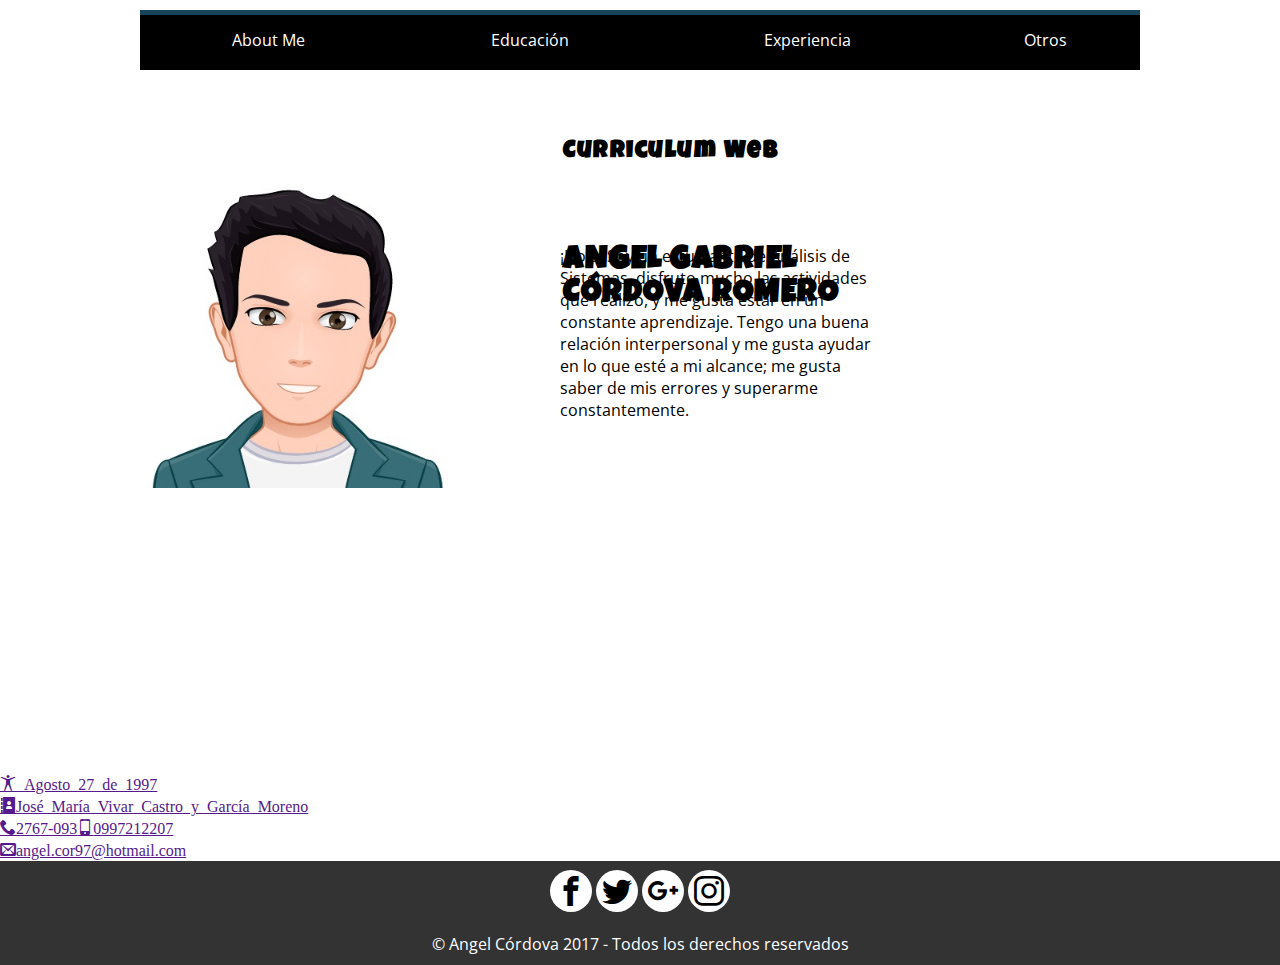
<file: public_html/index.html>
<!DOCTYPE html>
<!--
To change this license header, choose License Headers in Project Properties.
To change this template file, choose Tools | Templates
and open the template in the editor.
-->
<html>
    <head>
        <title>Curriculum Web</title>
        <meta charset="UTF-8">
        <meta name="viewport" content="width=device-width, initial-scale=1.0">
        <link type="text/css" href="css/estilos.css" rel="stylesheet"/>
        <link rel="stylesheet" href="fonts.css">
        <script src="js/menu.js"></script>
    </head>
    <body>
        <header class="header">
            <div class="contenedor">
                <nav class="nav">
                    <ul>
                        <li><a href="index.html"><span class="primero"><i class="icon icon-profile"></i></span>About Me</a></li>
                        <li><a href="educacion.html"><span class="segundo"><i class="icon icon-book"></i></span>Educación</a></li>
                        <li><a href="experiencia.html"><span class="tercero"><i class="icon icon-stats-bars"></i></span>Experiencia</a></li>
                        <li><a href="#"><span class="cuarto"><i class="icon icon-list"></i></span>Otros</a>
                            <ul>
                                <li><a href="lenguajes.html">Lenguajes</a></li>
                                <li><a href="hobbies.html">Hobbies</a></li>
                                <li><a href="referencias.html">Referencias</a></li>
                            </ul>
                        </li>
                    </ul>
                </nav>
            </div>
        </header>
        <h2 class="banner_titulo">Curriculum Web</h2>
        <div>
            <img src="img/imagen1.jpg" class="banner_img">
            <div class="contenedor">
                <h1 class="banner_tit2">ANGEL GABRIEL<br> CÓRDOVA ROMERO</h1>
                <br>
                <p class="banner_txt">¡Hola!
                Soy un estudiante de Análisis de Sistemas,
                disfruto mucho las actividades que realizo, y me gusta estar en un constante aprendizaje.
                Tengo una buena relación interpersonal y me gusta ayudar en lo que esté a mi alcance;
                me gusta saber de mis errores y superarme constantemente.
                </p>
            </div>
        </div>
        <div class="banner_info">
            <a href="" class="icon icon-accessibility"> Agosto 27 de 1997</a><br>
                <a href="" class="icon icon-address-book">José María Vivar Castro y García Moreno</a><br>
                <a href="" class="icon icon-phone">2767-093</a><a href="" class="icon icon-mobile">0997212207</a><br>
                <a href="" class="icon icon-envelop">angel.cor97@hotmail.com</a><br>
        </div>
        <footer class="footer">
            <div class="social">
                <a href="" class="icon icon-facebook"></a>
                <a href="" class="icon icon-twitter"></a>
                <a href="" class="icon icon-google-plus"></a>
                <a href="" class="icon icon-instagram"></a>
            </div>
            <br>
            <p class="copy">&copy; Angel Córdova 2017 - Todos los derechos reservados</p>
        </footer>
        
    </body>
</html>
</file>
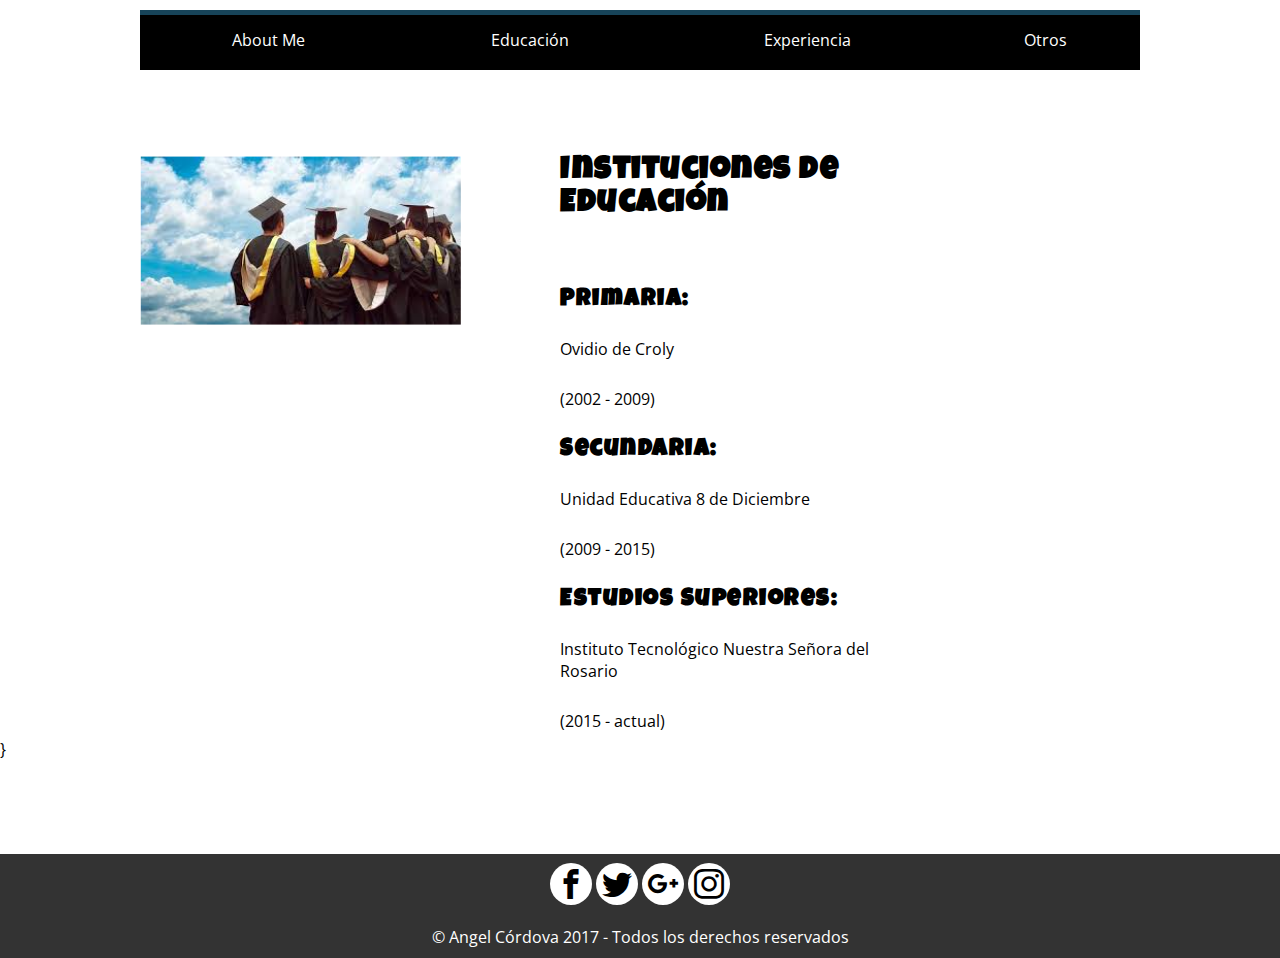
<file: public_html/educacion.html>
<!DOCTYPE html>
<!--
To change this license header, choose License Headers in Project Properties.
To change this template file, choose Tools | Templates
and open the template in the editor.
-->
<html>
    <head>
       <title>Curriculum Web</title>
        <meta charset="UTF-8">
        <meta name="viewport" content="width=device-width, initial-scale=1.0">
        <link type="text/css" href="css/estilos.css" rel="stylesheet"/>
        <link rel="stylesheet" href="fonts.css">
        <script src="js/menu.js"></script>
    </head>
    <body>
        <header>
            <nav class="">
                <ul>
                    <li><a href="index.html"><span class="primero"><i class="icon icon-profile"></i></span>About Me</a></li>
                    <li><a href="educacion.html"><span class="segundo"><i class="icon icon-book"></i></span>Educación</a></li>
                    <li><a href="experiencia.html"><span class="tercero"><i class="icon icon-stats-bars"></i></span>Experiencia</a></li>
                    <li><a href="#"><span class="cuarto"><i class="icon icon-list"></i></span>Otros</a>
                        <ul>
                            <li><a href="lenguajes.html">Lenguajes</a></li>
                            <li><a href="hobbies.html">Hobbies</a></li>
                            <li><a href="referencias.html">Referencias</a></li>
                        </ul>
                    </li>
                </ul>
            </nav>
        </header>
        <h1 class="educacion">Instituciones de Educación</h1>
        <div class="contenedor">
            <img src="img/images_1.jpg" class="banner_img"> 
            <h2 class="educacion_txt">Primaria: </h2>
            <p class="educacion_txt">Ovidio de Croly</p>
            <p class="educacion_txt">(2002 - 2009)</p>
            <h2 class="educacion_txt">Secundaria: </h2>
            <p class="educacion_txt">Unidad Educativa 8 de Diciembre</p>
            <p class="educacion_txt">(2009 - 2015)</p>
            <h2 class="educacion_txt">Estudios Superiores: </h2>
            <p class="educacion_txt">Instituto Tecnológico Nuestra Señora del Rosario</p>}
            <p class="educacion_txt">(2015 - actual)</p>
            <br>
            <br>
        </div>
        <footer class="footer">
            <div class="social">
                <a href="" class="icon icon-facebook"></a>
                <a href="" class="icon icon-twitter"></a>
                <a href="" class="icon icon-google-plus"></a>
                <a href="" class="icon icon-instagram"></a>
            </div>
            <br>
            <p class="copy">&copy; Angel Córdova 2017 - Todos los derechos reservados</p>
        </footer>
        
    </body>
</html>
</file>
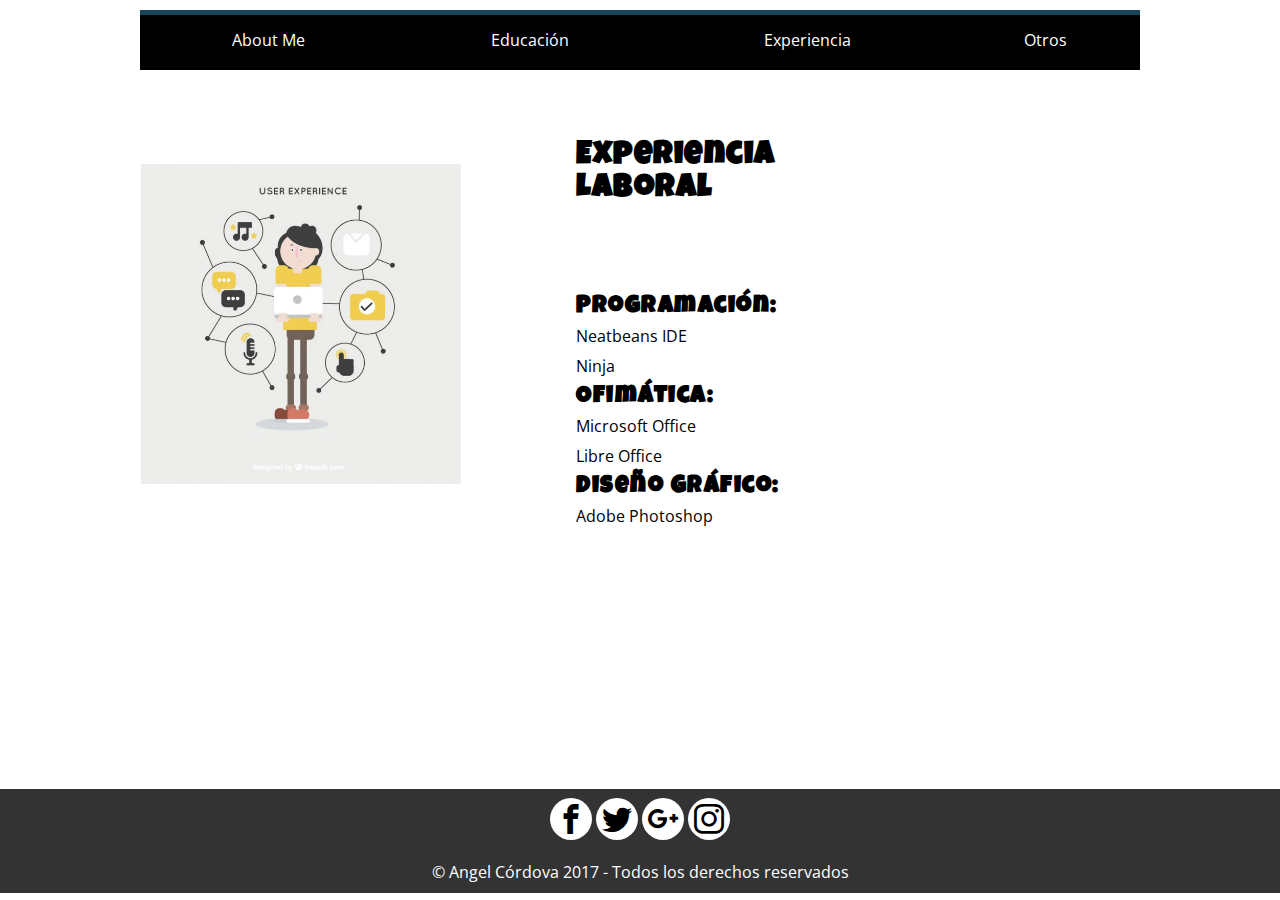
<file: public_html/experiencia.html>
<!DOCTYPE html>
<!--
To change this license header, choose License Headers in Project Properties.
To change this template file, choose Tools | Templates
and open the template in the editor.
-->
<html>
    <head>
        <title>Curriculum Web</title>
        <meta charset="UTF-8">
        <meta name="viewport" content="width=device-width, initial-scale=1.0">
        <link type="text/css" href="css/estilos.css" rel="stylesheet"/>
        <link rel="stylesheet" href="fonts.css">
        <script src="js/menu.js"></script>
    </head>
    <body>
        <header>
            <nav class="">
                <ul>
                    <li><a href="index.html"><span class="primero"><i class="icon icon-profile"></i></span>About Me</a></li>
                    <li><a href="educacion.html"><span class="segundo"><i class="icon icon-book"></i></span>Educación</a></li>
                    <li><a href="experiencia.html"><span class="tercero"><i class="icon icon-stats-bars"></i></span>Experiencia</a></li>
                    <li><a href="#"><span class="cuarto"><i class="icon icon-list"></i></span>Otros</a>
                        <ul>
                            <li><a href="lenguajes.html">Lenguajes</a></li>
                            <li><a href="hobbies.html">Hobbies</a></li>
                            <li><a href="referencias.html">Referencias</a></li>
                        </ul>
                    </li>
                </ul>
            </nav>
        </header>
        <h1 class="experiencia">Experiencia Laboral</h1>
        <div class="contenedor">
            <img src="img/exp.jpg" class="banner_img"> 
            <h2 class="experiencia_txt">Programación: </h2>
            <p class="experiencia_txt">Neatbeans IDE</p>
            <p class="experiencia_txt">Ninja </p>
            <h2 class="experiencia_txt">Ofimática: </h2>
            <p class="experiencia_txt">Microsoft Office</p>
            <p class="experiencia_txt">Libre Office</p>
            <h2 class="experiencia_txt">Diseño Gráfico: </h2>
            <p class="experiencia_txt">Adobe Photoshop</p>
            <br>
            <br>
        </div>
        <footer class="footer">
            <div class="social">
                <a href="" class="icon icon-facebook"></a>
                <a href="" class="icon icon-twitter"></a>
                <a href="" class="icon icon-google-plus"></a>
                <a href="" class="icon icon-instagram"></a>
            </div>
            <br>
            <p class="copy">&copy; Angel Córdova 2017 - Todos los derechos reservados</p>
        </footer>
    </body>
</html>
</file>
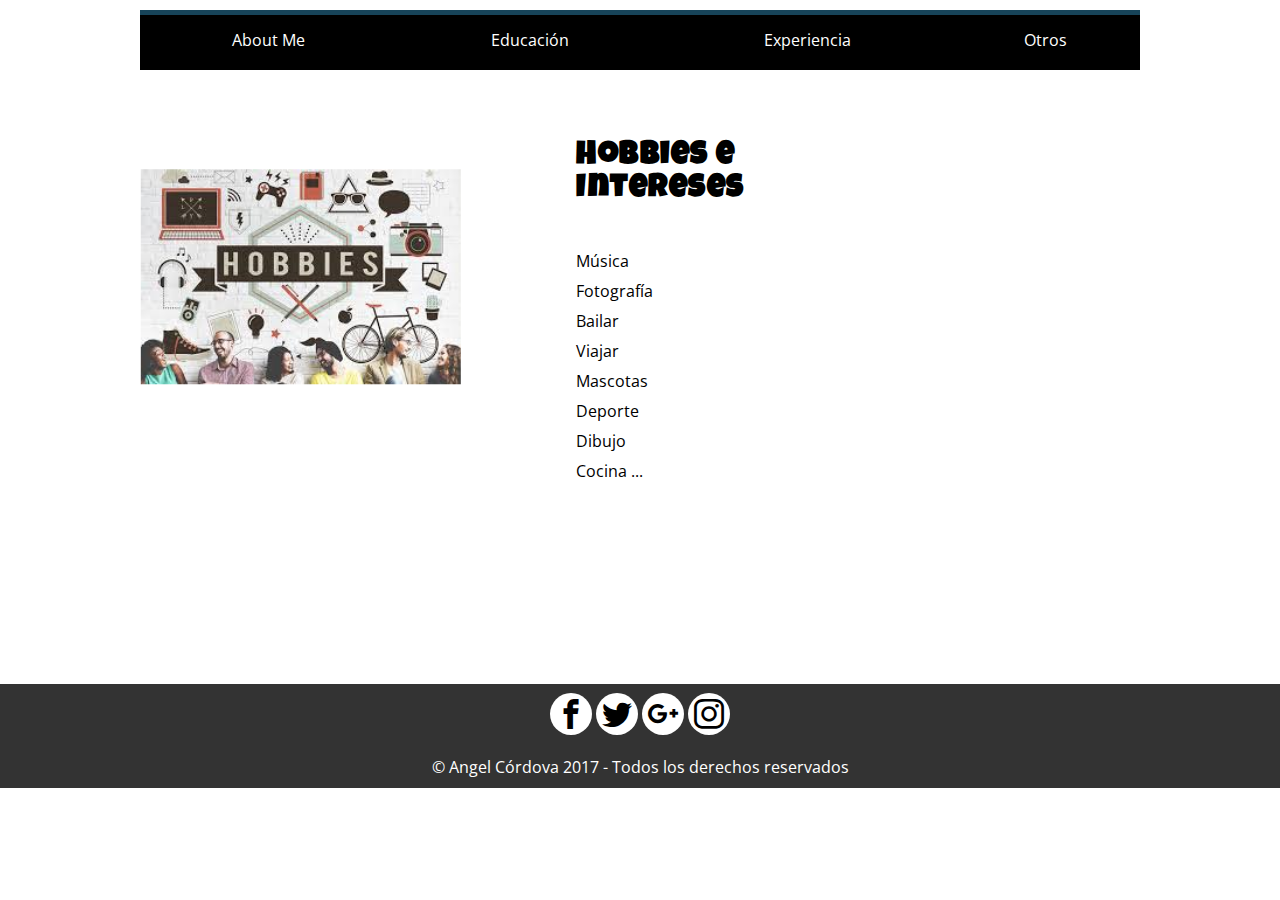
<file: public_html/hobbies.html>
<!DOCTYPE html>
<!--
To change this license header, choose License Headers in Project Properties.
To change this template file, choose Tools | Templates
and open the template in the editor.
-->
<html>
    <head>
        <title>Curriculum Web</title>
        <meta charset="UTF-8">
        <meta name="viewport" content="width=device-width, initial-scale=1.0">
        <link type="text/css" href="css/estilos.css" rel="stylesheet"/>
        <link rel="stylesheet" href="fonts.css">
        <script src="js/menu.js"></script>
    </head>
    <body>
        <header>
            <nav class="">
                <ul>
                    <li><a href="index.html"><span class="primero"><i class="icon icon-profile"></i></span>About Me</a></li>
                    <li><a href="educacion.html"><span class="segundo"><i class="icon icon-book"></i></span>Educación</a></li>
                    <li><a href="experiencia.html"><span class="tercero"><i class="icon icon-stats-bars"></i></span>Experiencia</a></li>
                    <li><a href="#"><span class="cuarto"><i class="icon icon-list"></i></span>Otros</a>
                        <ul>
                            <li><a href="lenguajes.html">Lenguajes</a></li>
                            <li><a href="hobbies.html">Hobbies</a></li>
                            <li><a href="referencias.html">Referencias</a></li>
                        </ul>
                    </li>
                </ul>
            </nav>
        </header>
        <h1 class="hobbies">Hobbies e Intereses</h1>
        <div class="contenedor">
            <img src="img/images_3.jpg" class="banner_img"> 
            <p class="hobbies_txt">Música</p>
            <p class="hobbies_txt">Fotografía</p>
            <p class="hobbies_txt">Bailar</p>
            <p class="hobbies_txt">Viajar</p>
            <p class="hobbies_txt">Mascotas</p>
            <p class="hobbies_txt">Deporte</p>
            <p class="hobbies_txt">Dibujo</p>
            <p class="hobbies_txt">Cocina ...</p>
            <br>
            <br>
        </div>
        <footer class="footer">
            <div class="social">
                <a href="" class="icon icon-facebook"></a>
                <a href="" class="icon icon-twitter"></a>
                <a href="" class="icon icon-google-plus"></a>
                <a href="" class="icon icon-instagram"></a>
            </div>
            <br>
            <p class="copy">&copy; Angel Córdova 2017 - Todos los derechos reservados</p>
        </footer>
    </body>
</html>
</file>
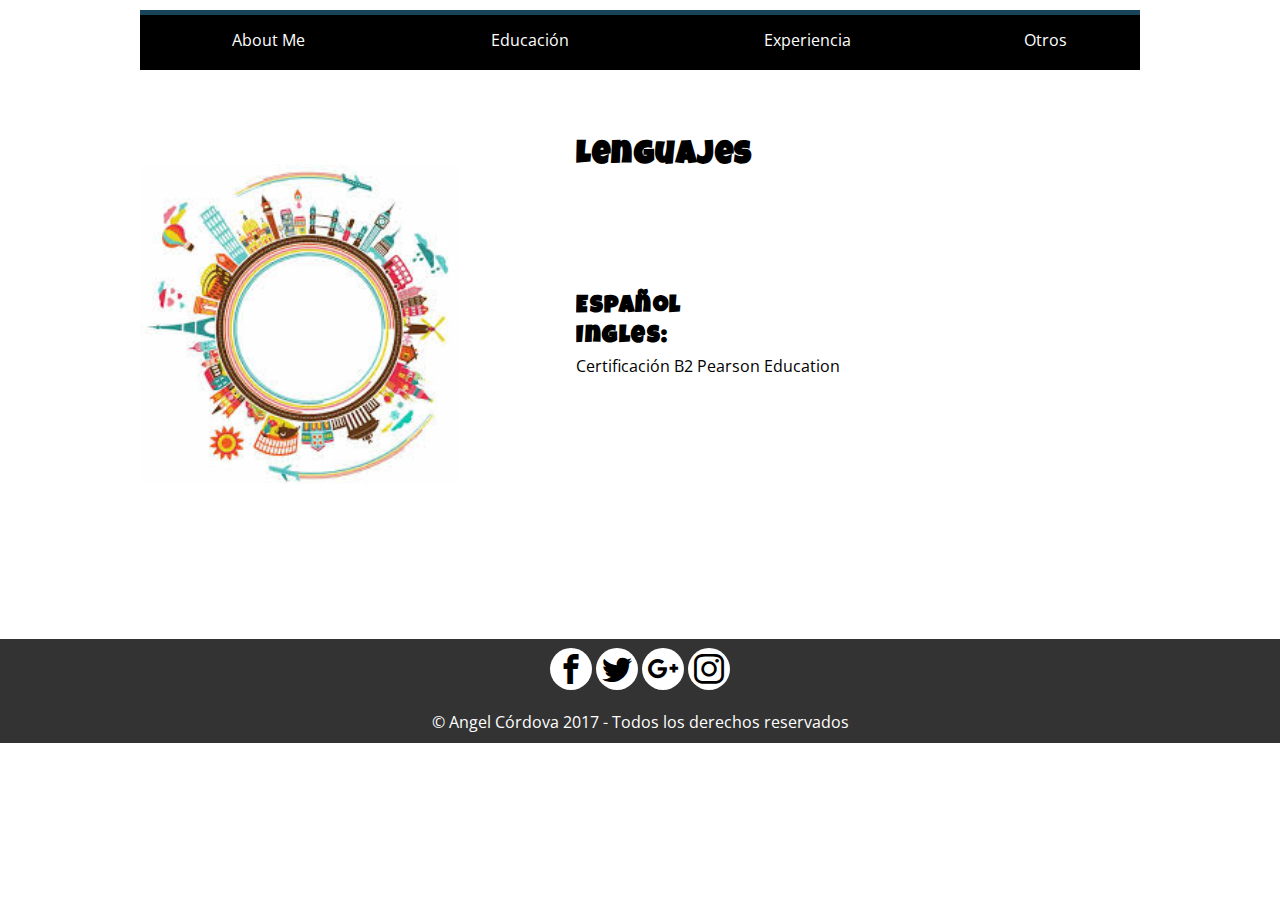
<file: public_html/lenguajes.html>
<!DOCTYPE html>
<!--
To change this license header, choose License Headers in Project Properties.
To change this template file, choose Tools | Templates
and open the template in the editor.
-->
<html>
    <head>
        <title>Curriculum Web</title>
        <meta charset="UTF-8">
        <meta name="viewport" content="width=device-width, initial-scale=1.0">
        <link type="text/css" href="css/estilos.css" rel="stylesheet"/>
        <link rel="stylesheet" href="fonts.css">
        <script src="js/menu.js"></script>
    </head>
    <body>
        <header>
            <nav class="">
                <ul>
                    <li><a href="index.html"><span class="primero"><i class="icon icon-profile"></i></span>About Me</a></li>
                    <li><a href="educacion.html"><span class="segundo"><i class="icon icon-book"></i></span>Educación</a></li>
                    <li><a href="experiencia.html"><span class="tercero"><i class="icon icon-stats-bars"></i></span>Experiencia</a></li>
                    <li><a href="#"><span class="cuarto"><i class="icon icon-list"></i></span>Otros</a>
                        <ul>
                            <li><a href="lenguajes.html">Lenguajes</a></li>
                            <li><a href="hobbies.html">Hobbies</a></li>
                            <li><a href="referencias.html">Referencias</a></li>
                        </ul>
                    </li>
                </ul>
            </nav>
        </header>
        <h1 class="lenguajes">Lenguajes</h1>
        <div class="contenedor">
            <img src="img/images_2.jpg" class="banner_img"> 
            <h2 class="lenguajes_txt">Español </h2>
            <h2 class="lenguajes_txt">Ingles: </h2>
            <p class="lenguajes_txt">Certificación B2 Pearson Education</p>
            <br>
            <br>
        </div>
        <footer class="footer">
            <div class="social">
                <a href="" class="icon icon-facebook"></a>
                <a href="" class="icon icon-twitter"></a>
                <a href="" class="icon icon-google-plus"></a>
                <a href="" class="icon icon-instagram"></a>
            </div>
            <br>
            <p class="copy">&copy; Angel Córdova 2017 - Todos los derechos reservados</p>
        </footer>
    </body>
</html>
</file>
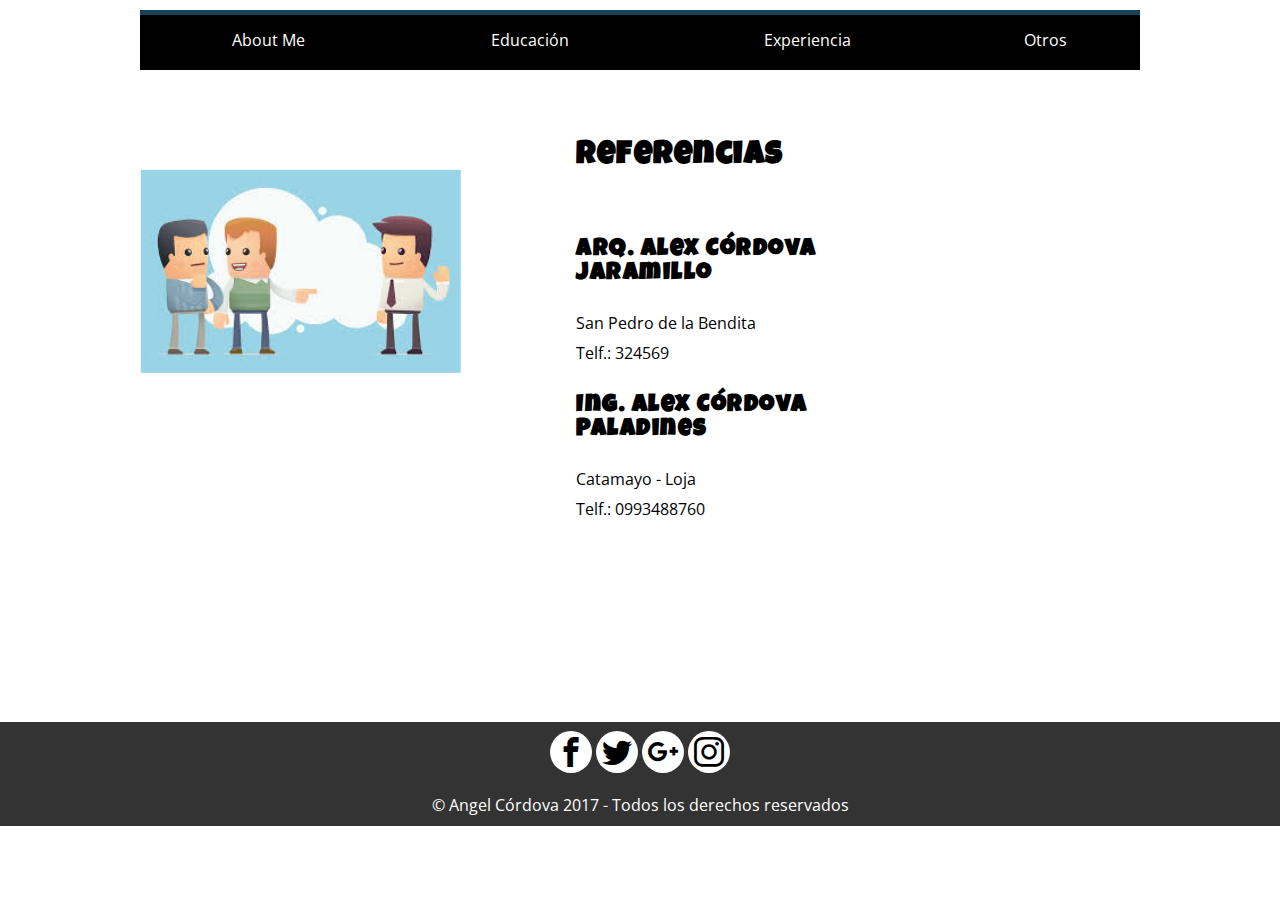
<file: public_html/referencias.html>
<!DOCTYPE html>
<!--
To change this license header, choose License Headers in Project Properties.
To change this template file, choose Tools | Templates
and open the template in the editor.
-->
<html>
    <head>
        <title>Curriculum Web</title>
        <meta charset="UTF-8">
        <meta name="viewport" content="width=device-width, initial-scale=1.0">
        <link type="text/css" href="css/estilos.css" rel="stylesheet"/>
        <link rel="stylesheet" href="fonts.css">
        <script src="js/menu.js"></script>
    </head>
    <body>
        <header>
            <nav class="">
                <ul>
                    <li><a href="index.html"><span class="primero"><i class="icon icon-profile"></i></span>About Me</a></li>
                    <li><a href="educacion.html"><span class="segundo"><i class="icon icon-book"></i></span>Educación</a></li>
                    <li><a href="experiencia.html"><span class="tercero"><i class="icon icon-stats-bars"></i></span>Experiencia</a></li>
                    <li><a href="#"><span class="cuarto"><i class="icon icon-list"></i></span>Otros</a>
                        <ul>
                            <li><a href="lenguajes.html">Lenguajes</a></li>
                            <li><a href="hobbies.html">Hobbies</a></li>
                            <li><a href="referencias.html">Referencias</a></li>
                        </ul>
                    </li>
                </ul>
            </nav>
        </header>
        <h1 class="referencias">Referencias</h1>
        <div class="contenedor">
            <img src="img/images_4.jpg" class="banner_img"> 
            <h2 class="referencias_txt">Arq. Alex Córdova Jaramillo</h2><br><br>
            <p class="referencias_txt">San Pedro de la Bendita</p>
            <p class="referencias_txt">Telf.: 324569</p><br>
            <h2 class="referencias_txt">Ing. Alex Córdova Paladines</h2><br><br>
            <p class="referencias_txt">Catamayo - Loja</p>
            <p class="referencias_txt">Telf.: 0993488760</p>
            <br>
            <br>
        </div>
        <footer class="footer">
            <div class="social">
                <a href="" class="icon icon-facebook"></a>
                <a href="" class="icon icon-twitter"></a>
                <a href="" class="icon icon-google-plus"></a>
                <a href="" class="icon icon-instagram"></a>
            </div>
            <br>
            <p class="copy">&copy; Angel Córdova 2017 - Todos los derechos reservados</p>
        </footer>
    </body>
</html>
</file>
<file: public_html/css/estilos.css>
/* 
    Created on : 01/05/2017, 9:29:03
    Author     : Angel Córdova
*/
@import url('https://fonts.googleapis.com/css?family=Open+Sans');
@import url('https://fonts.googleapis.com/css?family=Luckiest+Guy');
*{
    border: 0;
    margin: 0;
    padding: 0;
    box-sizing: border-box;
}
body{
    font-family: 'Open Sans', sans-serif;
}
h1, h2, h3, h4, h5, h6{
    font-family: 'Luckiest Guy', sans-serif;
    letter-spacing: 1.5px;
}
/*-------------------------Estilos de la barra de navegacion-------------------*/
header{
    margin-top: 10px;
    width: 100%;
    height: 150px;
    overflow: hidden;
    position: relative;
}

nav{
    top: -20px;
    position: absolute;
    left: 0;
    right: 0;
    margin: 20px auto;
    max-width: 1000px;
    width: 90%;
}

nav ul{
    list-style: none;
}

nav > ul{
    display: table;
    width: 100%;
    background: #000;
    position: relative;
}

nav> ul li{
    display: table-cell;  
}

/*------------------------------------SUBMENU-------------------*/
nav > ul > li:hover > ul {
    display: block;
    height: 100%;
}

nav > ul > li > ul {
    display: block;
    position: absolute;
    background: black;
    left: 0;
    right: 0;
    overflow: hidden;
    height: 0%;
    -webkit-transition: all .3s ease;
    -moz-transition: all .3s ease;
    -ms-transition: all .3s ease;
    -o-transition: all .3s ease;
    transition: all .3s ease;
}

nav > ul li a {
    color: #fff;
    display: block;
    line-height: 20px;
    padding: 20px;
    position: relative;
    text-align: center;
    text-decoration: none;
    -webkit-transition: all .3s ease;
    -moz-transition: all .3s ease;
    -ms-transition: all .3s ease;
    -o-transition: all .3s ease;
    transition: all .3s ease;
}

nav > ul > li > ul > li a:hover {
    background: #5da5a2;
    
}

nav > ul > li > a span {
    background: #174459;
    display: block;
    height: 100%;
    width: 100%;
    left: 0;
    position: absolute;
    top: -55px;
    -webkit-transition: all .3s ease;
    -moz-transition: all .3s ease;
    -ms-transition: all .3s ease;
    -o-transition: all .3s ease;
    transition: all .3s ease;
}

nav > ul > li > a span .icon {
    display: block;
    line-height: 80px;
}

nav > ul > li > a:hover > span {
    top:0;
}

/*-----------------------------Colores--------------------*/
nav ul li a.primero{
    background: #0e5061;
}
nav ul li a.segundo{
    background: #5da5a2;
}
nav ul li a.tercero{
    background: #f25724;
}
nav ul li a.cuarto{
    background: #174459;
}

.header .contenedor{
    display: flex;
}
/*--------------------creo una clase para el menu----------------------*/
.menu-fixed{
    position: fixed;
    z-index: 1000;
    top: -20px;
}
/*--------------------Estilos del banner----------------------*/
.banner_titulo{
    top: 50%;
    left: 50%;
    transform: translateX(44%) translateY(-85%);
    width: 100%;
}
.banner_img{
    
  top: 50%;
  left: 50%;
  transform: translateX(44%) translateY(-5%);
  width: 25%;
}
.banner_tit2{
    top: 50%;
    left: 50%;
    transform: translateX(44%) translateY(-400%);
    width: 100%;
}
.banner_txt{
    top: 50%;
    left: 50%;
    transform: translateX(175%) translateY(-200%);
    width: 25%
}
.div [class^="banner_info"]{
    text-align: left;
    padding: 10px;
    transform: translateX(20%) translateY(500%);
}
/*--------------------Estilos del avatar----------------------*/
figure{
    text-align: left;
    padding: 10px;
    line-height: 20px;
    padding: 10px;
    color: black;
}

/*--------------------Estilos de la presentacion----------------------*/
.div [class^="presentacion"]{
    text-align: right;  
}

.section{
    text-align: right;
}
/*--------------------Estilos del footer----------------------*/
.footer{
    background: #333;
    color: #fff;
    padding: 10px;
    text-align: center;
}

.footer [class^="icon"]{
    color: black;
    text-decoration: none;
    font-size: 30px;
    padding: 6px;
    background: white;
    border-radius: 50%;
    width: 50px;
    height: 50px;
    line-height: 40px;
}
/*-----------------Estilos de educacion------------------*/
.educacion{
    top: 50%;
    left: 50%;
    transform: translateX(175%) translateY(-100%);
    width: 25%;
    height: 5px;
}
.educacion_txt{
    left: 50%;
    transform: translateX(175%) translateY(-100%);
    width: 25%;
    height: 50px;
}
/*-----------------Estilos de experiencia------------------*/
.experiencia{
    top: 50%;
    left: 50%;
    transform: translateX(-20%) translateY(-100%);
    width: 25%;
    height: 20px;
    position: relative;
}
.experiencia_txt{
    left: 50%;
    transform: translateX(-20%) translateY(-700%);
    width: 25%;
    height: 30px;
    position: relative;
}
/*-----------------Estilos de lenguajes------------------*/
.lenguajes{
    top: 50%;
    left: 50%;
    transform: translateX(-20%) translateY(-100%);
    width: 25%;
    height: 20px;
    position: relative;
}
.lenguajes_txt{
    left: 50%;
    transform: translateX(-20%) translateY(-700%);
    width: 25%;
    height: 30px;
    position: relative;
}
/*-----------------Estilos de hobbies------------------*/
.hobbies{
    top: 50%;
    left: 50%;
    transform: translateX(-20%) translateY(-100%);
    width: 25%;
    height: 20px;
    position: relative;
}
.hobbies_txt{
    left: 50%;
    transform: translateX(-20%) translateY(-500%);
    width: 25%;
    height: 30px;
    position: relative;
}
/*-----------------Estilos de referencias------------------*/
.referencias{
    top: 50%;
    left: 50%;
    transform: translateX(-20%) translateY(-100%);
    width: 25%;
    height: 20px;
    position: relative;
}
.referencias_txt{
    left: 50%;
    transform: translateX(-20%) translateY(-500%);
    width: 25%;
    height: 30px;
    position: relative;
}
</file>
<file: public_html/fonts.css>
@font-face {
  font-family: 'icomoon';
  src:  url('fonts/icomoon.eot?wbbl5');
  src:  url('fonts/icomoon.eot?wbbl5#iefix') format('embedded-opentype'),
    url('fonts/icomoon.ttf?wbbl5') format('truetype'),
    url('fonts/icomoon.woff?wbbl5') format('woff'),
    url('fonts/icomoon.svg?wbbl5#icomoon') format('svg');
  font-weight: normal;
  font-style: normal;
}

[class^="icon-"], [class*=" icon-"] {
  /* use !important to prevent issues with browser extensions that change fonts */
  font-family: 'icomoon' !important;
  speak: none;
  font-style: normal;
  font-weight: normal;
  font-variant: normal;
  text-transform: none;
  line-height: 1;

  /* Better Font Rendering =========== */
  -webkit-font-smoothing: antialiased;
  -moz-osx-font-smoothing: grayscale;
}

.icon-home:before {
  content: "\e900";
}
.icon-home2:before {
  content: "\e901";
}
.icon-home3:before {
  content: "\e902";
}
.icon-office:before {
  content: "\e903";
}
.icon-newspaper:before {
  content: "\e904";
}
.icon-pencil:before {
  content: "\e905";
}
.icon-pencil2:before {
  content: "\e906";
}
.icon-quill:before {
  content: "\e907";
}
.icon-pen:before {
  content: "\e908";
}
.icon-blog:before {
  content: "\e909";
}
.icon-eyedropper:before {
  content: "\e90a";
}
.icon-droplet:before {
  content: "\e90b";
}
.icon-paint-format:before {
  content: "\e90c";
}
.icon-image:before {
  content: "\e90d";
}
.icon-images:before {
  content: "\e90e";
}
.icon-camera:before {
  content: "\e90f";
}
.icon-headphones:before {
  content: "\e910";
}
.icon-music:before {
  content: "\e911";
}
.icon-play:before {
  content: "\e912";
}
.icon-film:before {
  content: "\e913";
}
.icon-video-camera:before {
  content: "\e914";
}
.icon-dice:before {
  content: "\e915";
}
.icon-pacman:before {
  content: "\e916";
}
.icon-spades:before {
  content: "\e917";
}
.icon-clubs:before {
  content: "\e918";
}
.icon-diamonds:before {
  content: "\e919";
}
.icon-bullhorn:before {
  content: "\e91a";
}
.icon-connection:before {
  content: "\e91b";
}
.icon-podcast:before {
  content: "\e91c";
}
.icon-feed:before {
  content: "\e91d";
}
.icon-mic:before {
  content: "\e91e";
}
.icon-book:before {
  content: "\e91f";
}
.icon-books:before {
  content: "\e920";
}
.icon-library:before {
  content: "\e921";
}
.icon-file-text:before {
  content: "\e922";
}
.icon-profile:before {
  content: "\e923";
}
.icon-file-empty:before {
  content: "\e924";
}
.icon-files-empty:before {
  content: "\e925";
}
.icon-file-text2:before {
  content: "\e926";
}
.icon-file-picture:before {
  content: "\e927";
}
.icon-file-music:before {
  content: "\e928";
}
.icon-file-play:before {
  content: "\e929";
}
.icon-file-video:before {
  content: "\e92a";
}
.icon-file-zip:before {
  content: "\e92b";
}
.icon-copy:before {
  content: "\e92c";
}
.icon-paste:before {
  content: "\e92d";
}
.icon-stack:before {
  content: "\e92e";
}
.icon-folder:before {
  content: "\e92f";
}
.icon-folder-open:before {
  content: "\e930";
}
.icon-folder-plus:before {
  content: "\e931";
}
.icon-folder-minus:before {
  content: "\e932";
}
.icon-folder-download:before {
  content: "\e933";
}
.icon-folder-upload:before {
  content: "\e934";
}
.icon-price-tag:before {
  content: "\e935";
}
.icon-price-tags:before {
  content: "\e936";
}
.icon-barcode:before {
  content: "\e937";
}
.icon-qrcode:before {
  content: "\e938";
}
.icon-ticket:before {
  content: "\e939";
}
.icon-cart:before {
  content: "\e93a";
}
.icon-coin-dollar:before {
  content: "\e93b";
}
.icon-coin-euro:before {
  content: "\e93c";
}
.icon-coin-pound:before {
  content: "\e93d";
}
.icon-coin-yen:before {
  content: "\e93e";
}
.icon-credit-card:before {
  content: "\e93f";
}
.icon-calculator:before {
  content: "\e940";
}
.icon-lifebuoy:before {
  content: "\e941";
}
.icon-phone:before {
  content: "\e942";
}
.icon-phone-hang-up:before {
  content: "\e943";
}
.icon-address-book:before {
  content: "\e944";
}
.icon-envelop:before {
  content: "\e945";
}
.icon-pushpin:before {
  content: "\e946";
}
.icon-location:before {
  content: "\e947";
}
.icon-location2:before {
  content: "\e948";
}
.icon-compass:before {
  content: "\e949";
}
.icon-compass2:before {
  content: "\e94a";
}
.icon-map:before {
  content: "\e94b";
}
.icon-map2:before {
  content: "\e94c";
}
.icon-history:before {
  content: "\e94d";
}
.icon-clock:before {
  content: "\e94e";
}
.icon-clock2:before {
  content: "\e94f";
}
.icon-alarm:before {
  content: "\e950";
}
.icon-bell:before {
  content: "\e951";
}
.icon-stopwatch:before {
  content: "\e952";
}
.icon-calendar:before {
  content: "\e953";
}
.icon-printer:before {
  content: "\e954";
}
.icon-keyboard:before {
  content: "\e955";
}
.icon-display:before {
  content: "\e956";
}
.icon-laptop:before {
  content: "\e957";
}
.icon-mobile:before {
  content: "\e958";
}
.icon-mobile2:before {
  content: "\e959";
}
.icon-tablet:before {
  content: "\e95a";
}
.icon-tv:before {
  content: "\e95b";
}
.icon-drawer:before {
  content: "\e95c";
}
.icon-drawer2:before {
  content: "\e95d";
}
.icon-box-add:before {
  content: "\e95e";
}
.icon-box-remove:before {
  content: "\e95f";
}
.icon-download:before {
  content: "\e960";
}
.icon-upload:before {
  content: "\e961";
}
.icon-floppy-disk:before {
  content: "\e962";
}
.icon-drive:before {
  content: "\e963";
}
.icon-database:before {
  content: "\e964";
}
.icon-undo:before {
  content: "\e965";
}
.icon-redo:before {
  content: "\e966";
}
.icon-undo2:before {
  content: "\e967";
}
.icon-redo2:before {
  content: "\e968";
}
.icon-forward:before {
  content: "\e969";
}
.icon-reply:before {
  content: "\e96a";
}
.icon-bubble:before {
  content: "\e96b";
}
.icon-bubbles:before {
  content: "\e96c";
}
.icon-bubbles2:before {
  content: "\e96d";
}
.icon-bubble2:before {
  content: "\e96e";
}
.icon-bubbles3:before {
  content: "\e96f";
}
.icon-bubbles4:before {
  content: "\e970";
}
.icon-user:before {
  content: "\e971";
}
.icon-users:before {
  content: "\e972";
}
.icon-user-plus:before {
  content: "\e973";
}
.icon-user-minus:before {
  content: "\e974";
}
.icon-user-check:before {
  content: "\e975";
}
.icon-user-tie:before {
  content: "\e976";
}
.icon-quotes-left:before {
  content: "\e977";
}
.icon-quotes-right:before {
  content: "\e978";
}
.icon-hour-glass:before {
  content: "\e979";
}
.icon-spinner:before {
  content: "\e97a";
}
.icon-spinner2:before {
  content: "\e97b";
}
.icon-spinner3:before {
  content: "\e97c";
}
.icon-spinner4:before {
  content: "\e97d";
}
.icon-spinner5:before {
  content: "\e97e";
}
.icon-spinner6:before {
  content: "\e97f";
}
.icon-spinner7:before {
  content: "\e980";
}
.icon-spinner8:before {
  content: "\e981";
}
.icon-spinner9:before {
  content: "\e982";
}
.icon-spinner10:before {
  content: "\e983";
}
.icon-spinner11:before {
  content: "\e984";
}
.icon-binoculars:before {
  content: "\e985";
}
.icon-search:before {
  content: "\e986";
}
.icon-zoom-in:before {
  content: "\e987";
}
.icon-zoom-out:before {
  content: "\e988";
}
.icon-enlarge:before {
  content: "\e989";
}
.icon-shrink:before {
  content: "\e98a";
}
.icon-enlarge2:before {
  content: "\e98b";
}
.icon-shrink2:before {
  content: "\e98c";
}
.icon-key:before {
  content: "\e98d";
}
.icon-key2:before {
  content: "\e98e";
}
.icon-lock:before {
  content: "\e98f";
}
.icon-unlocked:before {
  content: "\e990";
}
.icon-wrench:before {
  content: "\e991";
}
.icon-equalizer:before {
  content: "\e992";
}
.icon-equalizer2:before {
  content: "\e993";
}
.icon-cog:before {
  content: "\e994";
}
.icon-cogs:before {
  content: "\e995";
}
.icon-hammer:before {
  content: "\e996";
}
.icon-magic-wand:before {
  content: "\e997";
}
.icon-aid-kit:before {
  content: "\e998";
}
.icon-bug:before {
  content: "\e999";
}
.icon-pie-chart:before {
  content: "\e99a";
}
.icon-stats-dots:before {
  content: "\e99b";
}
.icon-stats-bars:before {
  content: "\e99c";
}
.icon-stats-bars2:before {
  content: "\e99d";
}
.icon-trophy:before {
  content: "\e99e";
}
.icon-gift:before {
  content: "\e99f";
}
.icon-glass:before {
  content: "\e9a0";
}
.icon-glass2:before {
  content: "\e9a1";
}
.icon-mug:before {
  content: "\e9a2";
}
.icon-spoon-knife:before {
  content: "\e9a3";
}
.icon-leaf:before {
  content: "\e9a4";
}
.icon-rocket:before {
  content: "\e9a5";
}
.icon-meter:before {
  content: "\e9a6";
}
.icon-meter2:before {
  content: "\e9a7";
}
.icon-hammer2:before {
  content: "\e9a8";
}
.icon-fire:before {
  content: "\e9a9";
}
.icon-lab:before {
  content: "\e9aa";
}
.icon-magnet:before {
  content: "\e9ab";
}
.icon-bin:before {
  content: "\e9ac";
}
.icon-bin2:before {
  content: "\e9ad";
}
.icon-briefcase:before {
  content: "\e9ae";
}
.icon-airplane:before {
  content: "\e9af";
}
.icon-truck:before {
  content: "\e9b0";
}
.icon-road:before {
  content: "\e9b1";
}
.icon-accessibility:before {
  content: "\e9b2";
}
.icon-target:before {
  content: "\e9b3";
}
.icon-shield:before {
  content: "\e9b4";
}
.icon-power:before {
  content: "\e9b5";
}
.icon-switch:before {
  content: "\e9b6";
}
.icon-power-cord:before {
  content: "\e9b7";
}
.icon-clipboard:before {
  content: "\e9b8";
}
.icon-list-numbered:before {
  content: "\e9b9";
}
.icon-list:before {
  content: "\e9ba";
}
.icon-list2:before {
  content: "\e9bb";
}
.icon-tree:before {
  content: "\e9bc";
}
.icon-menu:before {
  content: "\e9bd";
}
.icon-menu2:before {
  content: "\e9be";
}
.icon-menu3:before {
  content: "\e9bf";
}
.icon-menu4:before {
  content: "\e9c0";
}
.icon-cloud:before {
  content: "\e9c1";
}
.icon-cloud-download:before {
  content: "\e9c2";
}
.icon-cloud-upload:before {
  content: "\e9c3";
}
.icon-cloud-check:before {
  content: "\e9c4";
}
.icon-download2:before {
  content: "\e9c5";
}
.icon-upload2:before {
  content: "\e9c6";
}
.icon-download3:before {
  content: "\e9c7";
}
.icon-upload3:before {
  content: "\e9c8";
}
.icon-sphere:before {
  content: "\e9c9";
}
.icon-earth:before {
  content: "\e9ca";
}
.icon-link:before {
  content: "\e9cb";
}
.icon-flag:before {
  content: "\e9cc";
}
.icon-attachment:before {
  content: "\e9cd";
}
.icon-eye:before {
  content: "\e9ce";
}
.icon-eye-plus:before {
  content: "\e9cf";
}
.icon-eye-minus:before {
  content: "\e9d0";
}
.icon-eye-blocked:before {
  content: "\e9d1";
}
.icon-bookmark:before {
  content: "\e9d2";
}
.icon-bookmarks:before {
  content: "\e9d3";
}
.icon-sun:before {
  content: "\e9d4";
}
.icon-contrast:before {
  content: "\e9d5";
}
.icon-brightness-contrast:before {
  content: "\e9d6";
}
.icon-star-empty:before {
  content: "\e9d7";
}
.icon-star-half:before {
  content: "\e9d8";
}
.icon-star-full:before {
  content: "\e9d9";
}
.icon-heart:before {
  content: "\e9da";
}
.icon-heart-broken:before {
  content: "\e9db";
}
.icon-man:before {
  content: "\e9dc";
}
.icon-woman:before {
  content: "\e9dd";
}
.icon-man-woman:before {
  content: "\e9de";
}
.icon-happy:before {
  content: "\e9df";
}
.icon-happy2:before {
  content: "\e9e0";
}
.icon-smile:before {
  content: "\e9e1";
}
.icon-smile2:before {
  content: "\e9e2";
}
.icon-tongue:before {
  content: "\e9e3";
}
.icon-tongue2:before {
  content: "\e9e4";
}
.icon-sad:before {
  content: "\e9e5";
}
.icon-sad2:before {
  content: "\e9e6";
}
.icon-wink:before {
  content: "\e9e7";
}
.icon-wink2:before {
  content: "\e9e8";
}
.icon-grin:before {
  content: "\e9e9";
}
.icon-grin2:before {
  content: "\e9ea";
}
.icon-cool:before {
  content: "\e9eb";
}
.icon-cool2:before {
  content: "\e9ec";
}
.icon-angry:before {
  content: "\e9ed";
}
.icon-angry2:before {
  content: "\e9ee";
}
.icon-evil:before {
  content: "\e9ef";
}
.icon-evil2:before {
  content: "\e9f0";
}
.icon-shocked:before {
  content: "\e9f1";
}
.icon-shocked2:before {
  content: "\e9f2";
}
.icon-baffled:before {
  content: "\e9f3";
}
.icon-baffled2:before {
  content: "\e9f4";
}
.icon-confused:before {
  content: "\e9f5";
}
.icon-confused2:before {
  content: "\e9f6";
}
.icon-neutral:before {
  content: "\e9f7";
}
.icon-neutral2:before {
  content: "\e9f8";
}
.icon-hipster:before {
  content: "\e9f9";
}
.icon-hipster2:before {
  content: "\e9fa";
}
.icon-wondering:before {
  content: "\e9fb";
}
.icon-wondering2:before {
  content: "\e9fc";
}
.icon-sleepy:before {
  content: "\e9fd";
}
.icon-sleepy2:before {
  content: "\e9fe";
}
.icon-frustrated:before {
  content: "\e9ff";
}
.icon-frustrated2:before {
  content: "\ea00";
}
.icon-crying:before {
  content: "\ea01";
}
.icon-crying2:before {
  content: "\ea02";
}
.icon-point-up:before {
  content: "\ea03";
}
.icon-point-right:before {
  content: "\ea04";
}
.icon-point-down:before {
  content: "\ea05";
}
.icon-point-left:before {
  content: "\ea06";
}
.icon-warning:before {
  content: "\ea07";
}
.icon-notification:before {
  content: "\ea08";
}
.icon-question:before {
  content: "\ea09";
}
.icon-plus:before {
  content: "\ea0a";
}
.icon-minus:before {
  content: "\ea0b";
}
.icon-info:before {
  content: "\ea0c";
}
.icon-cancel-circle:before {
  content: "\ea0d";
}
.icon-blocked:before {
  content: "\ea0e";
}
.icon-cross:before {
  content: "\ea0f";
}
.icon-checkmark:before {
  content: "\ea10";
}
.icon-checkmark2:before {
  content: "\ea11";
}
.icon-spell-check:before {
  content: "\ea12";
}
.icon-enter:before {
  content: "\ea13";
}
.icon-exit:before {
  content: "\ea14";
}
.icon-play2:before {
  content: "\ea15";
}
.icon-pause:before {
  content: "\ea16";
}
.icon-stop:before {
  content: "\ea17";
}
.icon-previous:before {
  content: "\ea18";
}
.icon-next:before {
  content: "\ea19";
}
.icon-backward:before {
  content: "\ea1a";
}
.icon-forward2:before {
  content: "\ea1b";
}
.icon-play3:before {
  content: "\ea1c";
}
.icon-pause2:before {
  content: "\ea1d";
}
.icon-stop2:before {
  content: "\ea1e";
}
.icon-backward2:before {
  content: "\ea1f";
}
.icon-forward3:before {
  content: "\ea20";
}
.icon-first:before {
  content: "\ea21";
}
.icon-last:before {
  content: "\ea22";
}
.icon-previous2:before {
  content: "\ea23";
}
.icon-next2:before {
  content: "\ea24";
}
.icon-eject:before {
  content: "\ea25";
}
.icon-volume-high:before {
  content: "\ea26";
}
.icon-volume-medium:before {
  content: "\ea27";
}
.icon-volume-low:before {
  content: "\ea28";
}
.icon-volume-mute:before {
  content: "\ea29";
}
.icon-volume-mute2:before {
  content: "\ea2a";
}
.icon-volume-increase:before {
  content: "\ea2b";
}
.icon-volume-decrease:before {
  content: "\ea2c";
}
.icon-loop:before {
  content: "\ea2d";
}
.icon-loop2:before {
  content: "\ea2e";
}
.icon-infinite:before {
  content: "\ea2f";
}
.icon-shuffle:before {
  content: "\ea30";
}
.icon-arrow-up-left:before {
  content: "\ea31";
}
.icon-arrow-up:before {
  content: "\ea32";
}
.icon-arrow-up-right:before {
  content: "\ea33";
}
.icon-arrow-right:before {
  content: "\ea34";
}
.icon-arrow-down-right:before {
  content: "\ea35";
}
.icon-arrow-down:before {
  content: "\ea36";
}
.icon-arrow-down-left:before {
  content: "\ea37";
}
.icon-arrow-left:before {
  content: "\ea38";
}
.icon-arrow-up-left2:before {
  content: "\ea39";
}
.icon-arrow-up2:before {
  content: "\ea3a";
}
.icon-arrow-up-right2:before {
  content: "\ea3b";
}
.icon-arrow-right2:before {
  content: "\ea3c";
}
.icon-arrow-down-right2:before {
  content: "\ea3d";
}
.icon-arrow-down2:before {
  content: "\ea3e";
}
.icon-arrow-down-left2:before {
  content: "\ea3f";
}
.icon-arrow-left2:before {
  content: "\ea40";
}
.icon-circle-up:before {
  content: "\ea41";
}
.icon-circle-right:before {
  content: "\ea42";
}
.icon-circle-down:before {
  content: "\ea43";
}
.icon-circle-left:before {
  content: "\ea44";
}
.icon-tab:before {
  content: "\ea45";
}
.icon-move-up:before {
  content: "\ea46";
}
.icon-move-down:before {
  content: "\ea47";
}
.icon-sort-alpha-asc:before {
  content: "\ea48";
}
.icon-sort-alpha-desc:before {
  content: "\ea49";
}
.icon-sort-numeric-asc:before {
  content: "\ea4a";
}
.icon-sort-numberic-desc:before {
  content: "\ea4b";
}
.icon-sort-amount-asc:before {
  content: "\ea4c";
}
.icon-sort-amount-desc:before {
  content: "\ea4d";
}
.icon-command:before {
  content: "\ea4e";
}
.icon-shift:before {
  content: "\ea4f";
}
.icon-ctrl:before {
  content: "\ea50";
}
.icon-opt:before {
  content: "\ea51";
}
.icon-checkbox-checked:before {
  content: "\ea52";
}
.icon-checkbox-unchecked:before {
  content: "\ea53";
}
.icon-radio-checked:before {
  content: "\ea54";
}
.icon-radio-checked2:before {
  content: "\ea55";
}
.icon-radio-unchecked:before {
  content: "\ea56";
}
.icon-crop:before {
  content: "\ea57";
}
.icon-make-group:before {
  content: "\ea58";
}
.icon-ungroup:before {
  content: "\ea59";
}
.icon-scissors:before {
  content: "\ea5a";
}
.icon-filter:before {
  content: "\ea5b";
}
.icon-font:before {
  content: "\ea5c";
}
.icon-ligature:before {
  content: "\ea5d";
}
.icon-ligature2:before {
  content: "\ea5e";
}
.icon-text-height:before {
  content: "\ea5f";
}
.icon-text-width:before {
  content: "\ea60";
}
.icon-font-size:before {
  content: "\ea61";
}
.icon-bold:before {
  content: "\ea62";
}
.icon-underline:before {
  content: "\ea63";
}
.icon-italic:before {
  content: "\ea64";
}
.icon-strikethrough:before {
  content: "\ea65";
}
.icon-omega:before {
  content: "\ea66";
}
.icon-sigma:before {
  content: "\ea67";
}
.icon-page-break:before {
  content: "\ea68";
}
.icon-superscript:before {
  content: "\ea69";
}
.icon-subscript:before {
  content: "\ea6a";
}
.icon-superscript2:before {
  content: "\ea6b";
}
.icon-subscript2:before {
  content: "\ea6c";
}
.icon-text-color:before {
  content: "\ea6d";
}
.icon-pagebreak:before {
  content: "\ea6e";
}
.icon-clear-formatting:before {
  content: "\ea6f";
}
.icon-table:before {
  content: "\ea70";
}
.icon-table2:before {
  content: "\ea71";
}
.icon-insert-template:before {
  content: "\ea72";
}
.icon-pilcrow:before {
  content: "\ea73";
}
.icon-ltr:before {
  content: "\ea74";
}
.icon-rtl:before {
  content: "\ea75";
}
.icon-section:before {
  content: "\ea76";
}
.icon-paragraph-left:before {
  content: "\ea77";
}
.icon-paragraph-center:before {
  content: "\ea78";
}
.icon-paragraph-right:before {
  content: "\ea79";
}
.icon-paragraph-justify:before {
  content: "\ea7a";
}
.icon-indent-increase:before {
  content: "\ea7b";
}
.icon-indent-decrease:before {
  content: "\ea7c";
}
.icon-share:before {
  content: "\ea7d";
}
.icon-new-tab:before {
  content: "\ea7e";
}
.icon-embed:before {
  content: "\ea7f";
}
.icon-embed2:before {
  content: "\ea80";
}
.icon-terminal:before {
  content: "\ea81";
}
.icon-share2:before {
  content: "\ea82";
}
.icon-mail:before {
  content: "\ea83";
}
.icon-mail2:before {
  content: "\ea84";
}
.icon-mail3:before {
  content: "\ea85";
}
.icon-mail4:before {
  content: "\ea86";
}
.icon-amazon:before {
  content: "\ea87";
}
.icon-google:before {
  content: "\ea88";
}
.icon-google2:before {
  content: "\ea89";
}
.icon-google3:before {
  content: "\ea8a";
}
.icon-google-plus:before {
  content: "\ea8b";
}
.icon-google-plus2:before {
  content: "\ea8c";
}
.icon-google-plus3:before {
  content: "\ea8d";
}
.icon-hangouts:before {
  content: "\ea8e";
}
.icon-google-drive:before {
  content: "\ea8f";
}
.icon-facebook:before {
  content: "\ea90";
}
.icon-facebook2:before {
  content: "\ea91";
}
.icon-instagram:before {
  content: "\ea92";
}
.icon-whatsapp:before {
  content: "\ea93";
}
.icon-spotify:before {
  content: "\ea94";
}
.icon-telegram:before {
  content: "\ea95";
}
.icon-twitter:before {
  content: "\ea96";
}
.icon-vine:before {
  content: "\ea97";
}
.icon-vk:before {
  content: "\ea98";
}
.icon-renren:before {
  content: "\ea99";
}
.icon-sina-weibo:before {
  content: "\ea9a";
}
.icon-rss:before {
  content: "\ea9b";
}
.icon-rss2:before {
  content: "\ea9c";
}
.icon-youtube:before {
  content: "\ea9d";
}
.icon-youtube2:before {
  content: "\ea9e";
}
.icon-twitch:before {
  content: "\ea9f";
}
.icon-vimeo:before {
  content: "\eaa0";
}
.icon-vimeo2:before {
  content: "\eaa1";
}
.icon-lanyrd:before {
  content: "\eaa2";
}
.icon-flickr:before {
  content: "\eaa3";
}
.icon-flickr2:before {
  content: "\eaa4";
}
.icon-flickr3:before {
  content: "\eaa5";
}
.icon-flickr4:before {
  content: "\eaa6";
}
.icon-dribbble:before {
  content: "\eaa7";
}
.icon-behance:before {
  content: "\eaa8";
}
.icon-behance2:before {
  content: "\eaa9";
}
.icon-deviantart:before {
  content: "\eaaa";
}
.icon-500px:before {
  content: "\eaab";
}
.icon-steam:before {
  content: "\eaac";
}
.icon-steam2:before {
  content: "\eaad";
}
.icon-dropbox:before {
  content: "\eaae";
}
.icon-onedrive:before {
  content: "\eaaf";
}
.icon-github:before {
  content: "\eab0";
}
.icon-npm:before {
  content: "\eab1";
}
.icon-basecamp:before {
  content: "\eab2";
}
.icon-trello:before {
  content: "\eab3";
}
.icon-wordpress:before {
  content: "\eab4";
}
.icon-joomla:before {
  content: "\eab5";
}
.icon-ello:before {
  content: "\eab6";
}
.icon-blogger:before {
  content: "\eab7";
}
.icon-blogger2:before {
  content: "\eab8";
}
.icon-tumblr:before {
  content: "\eab9";
}
.icon-tumblr2:before {
  content: "\eaba";
}
.icon-yahoo:before {
  content: "\eabb";
}
.icon-yahoo2:before {
  content: "\eabc";
}
.icon-tux:before {
  content: "\eabd";
}
.icon-appleinc:before {
  content: "\eabe";
}
.icon-finder:before {
  content: "\eabf";
}
.icon-android:before {
  content: "\eac0";
}
.icon-windows:before {
  content: "\eac1";
}
.icon-windows8:before {
  content: "\eac2";
}
.icon-soundcloud:before {
  content: "\eac3";
}
.icon-soundcloud2:before {
  content: "\eac4";
}
.icon-skype:before {
  content: "\eac5";
}
.icon-reddit:before {
  content: "\eac6";
}
.icon-hackernews:before {
  content: "\eac7";
}
.icon-wikipedia:before {
  content: "\eac8";
}
.icon-linkedin:before {
  content: "\eac9";
}
.icon-linkedin2:before {
  content: "\eaca";
}
.icon-lastfm:before {
  content: "\eacb";
}
.icon-lastfm2:before {
  content: "\eacc";
}
.icon-delicious:before {
  content: "\eacd";
}
.icon-stumbleupon:before {
  content: "\eace";
}
.icon-stumbleupon2:before {
  content: "\eacf";
}
.icon-stackoverflow:before {
  content: "\ead0";
}
.icon-pinterest:before {
  content: "\ead1";
}
.icon-pinterest2:before {
  content: "\ead2";
}
.icon-xing:before {
  content: "\ead3";
}
.icon-xing2:before {
  content: "\ead4";
}
.icon-flattr:before {
  content: "\ead5";
}
.icon-foursquare:before {
  content: "\ead6";
}
.icon-yelp:before {
  content: "\ead7";
}
.icon-paypal:before {
  content: "\ead8";
}
.icon-chrome:before {
  content: "\ead9";
}
.icon-firefox:before {
  content: "\eada";
}
.icon-IE:before {
  content: "\eadb";
}
.icon-edge:before {
  content: "\eadc";
}
.icon-safari:before {
  content: "\eadd";
}
.icon-opera:before {
  content: "\eade";
}
.icon-file-pdf:before {
  content: "\eadf";
}
.icon-file-openoffice:before {
  content: "\eae0";
}
.icon-file-word:before {
  content: "\eae1";
}
.icon-file-excel:before {
  content: "\eae2";
}
.icon-libreoffice:before {
  content: "\eae3";
}
.icon-html-five:before {
  content: "\eae4";
}
.icon-html-five2:before {
  content: "\eae5";
}
.icon-css3:before {
  content: "\eae6";
}
.icon-git:before {
  content: "\eae7";
}
.icon-codepen:before {
  content: "\eae8";
}
.icon-svg:before {
  content: "\eae9";
}
.icon-IcoMoon:before {
  content: "\eaea";
}
</file>
